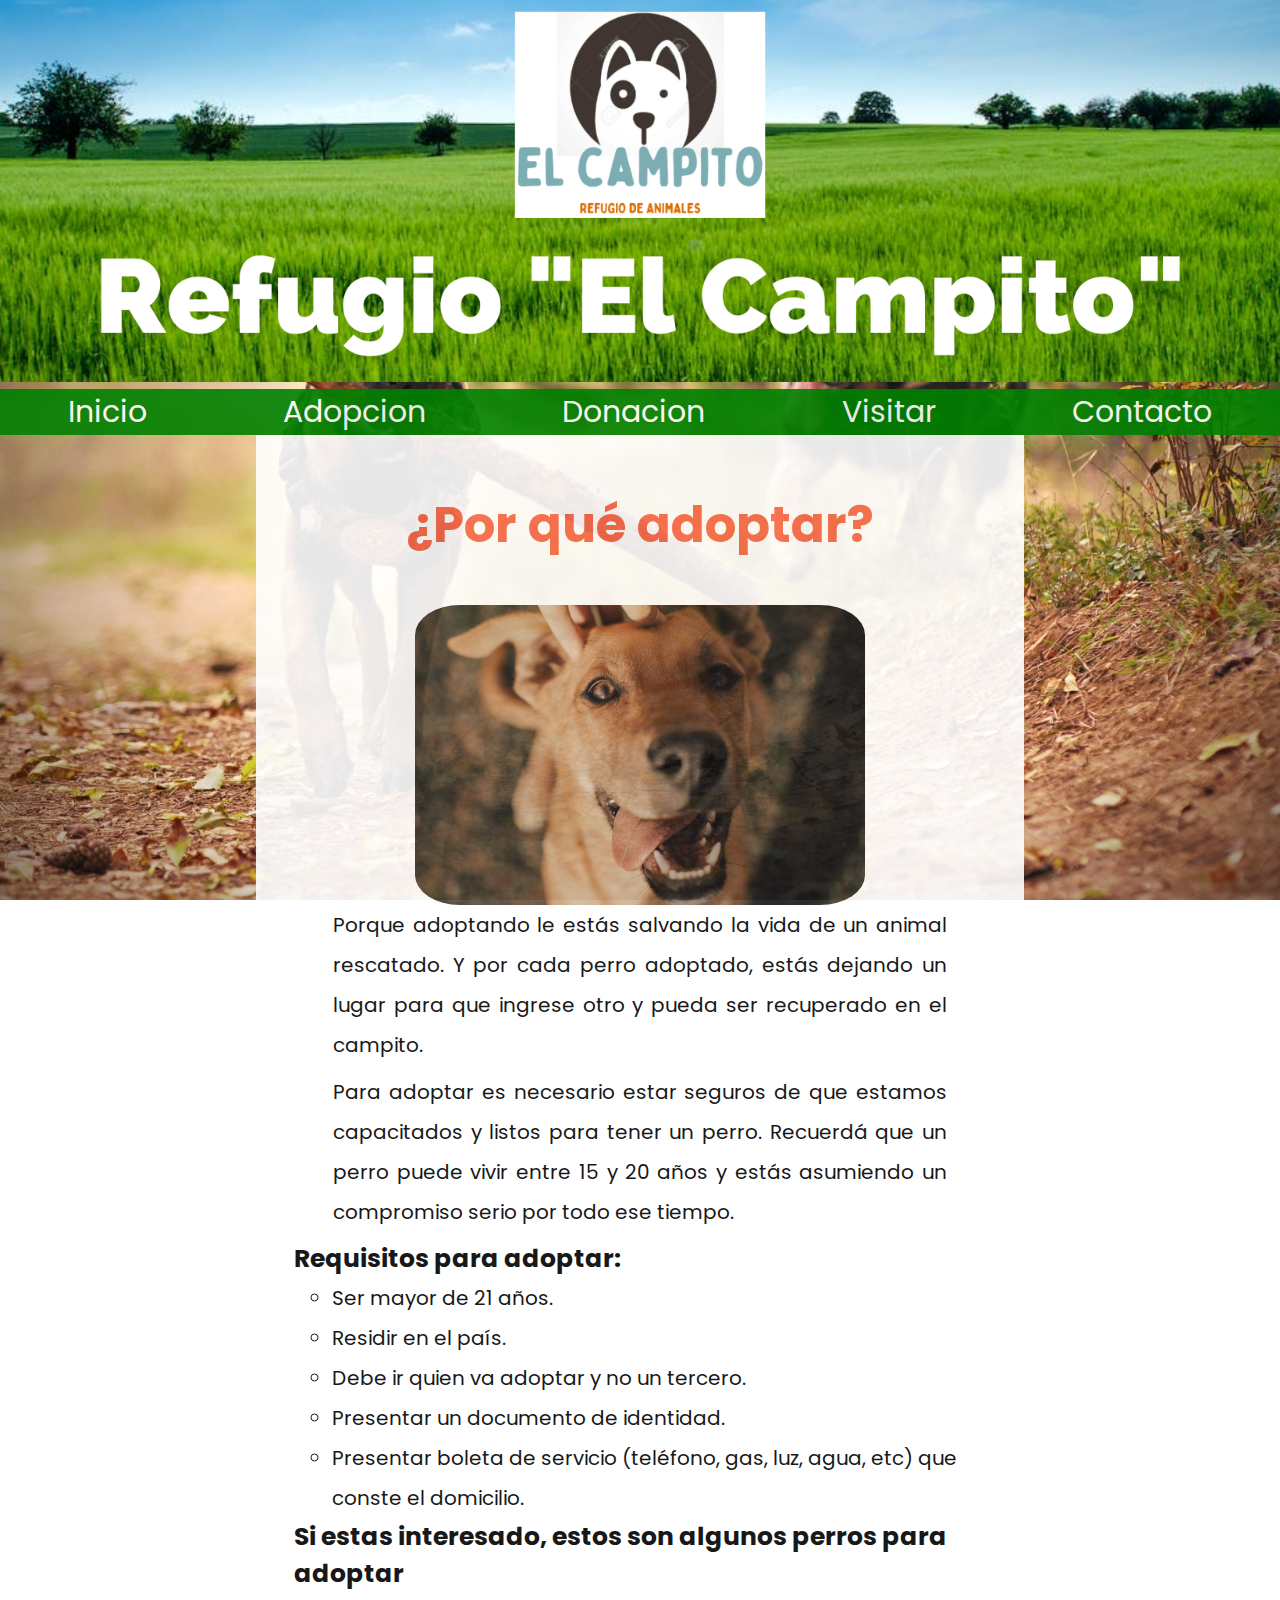
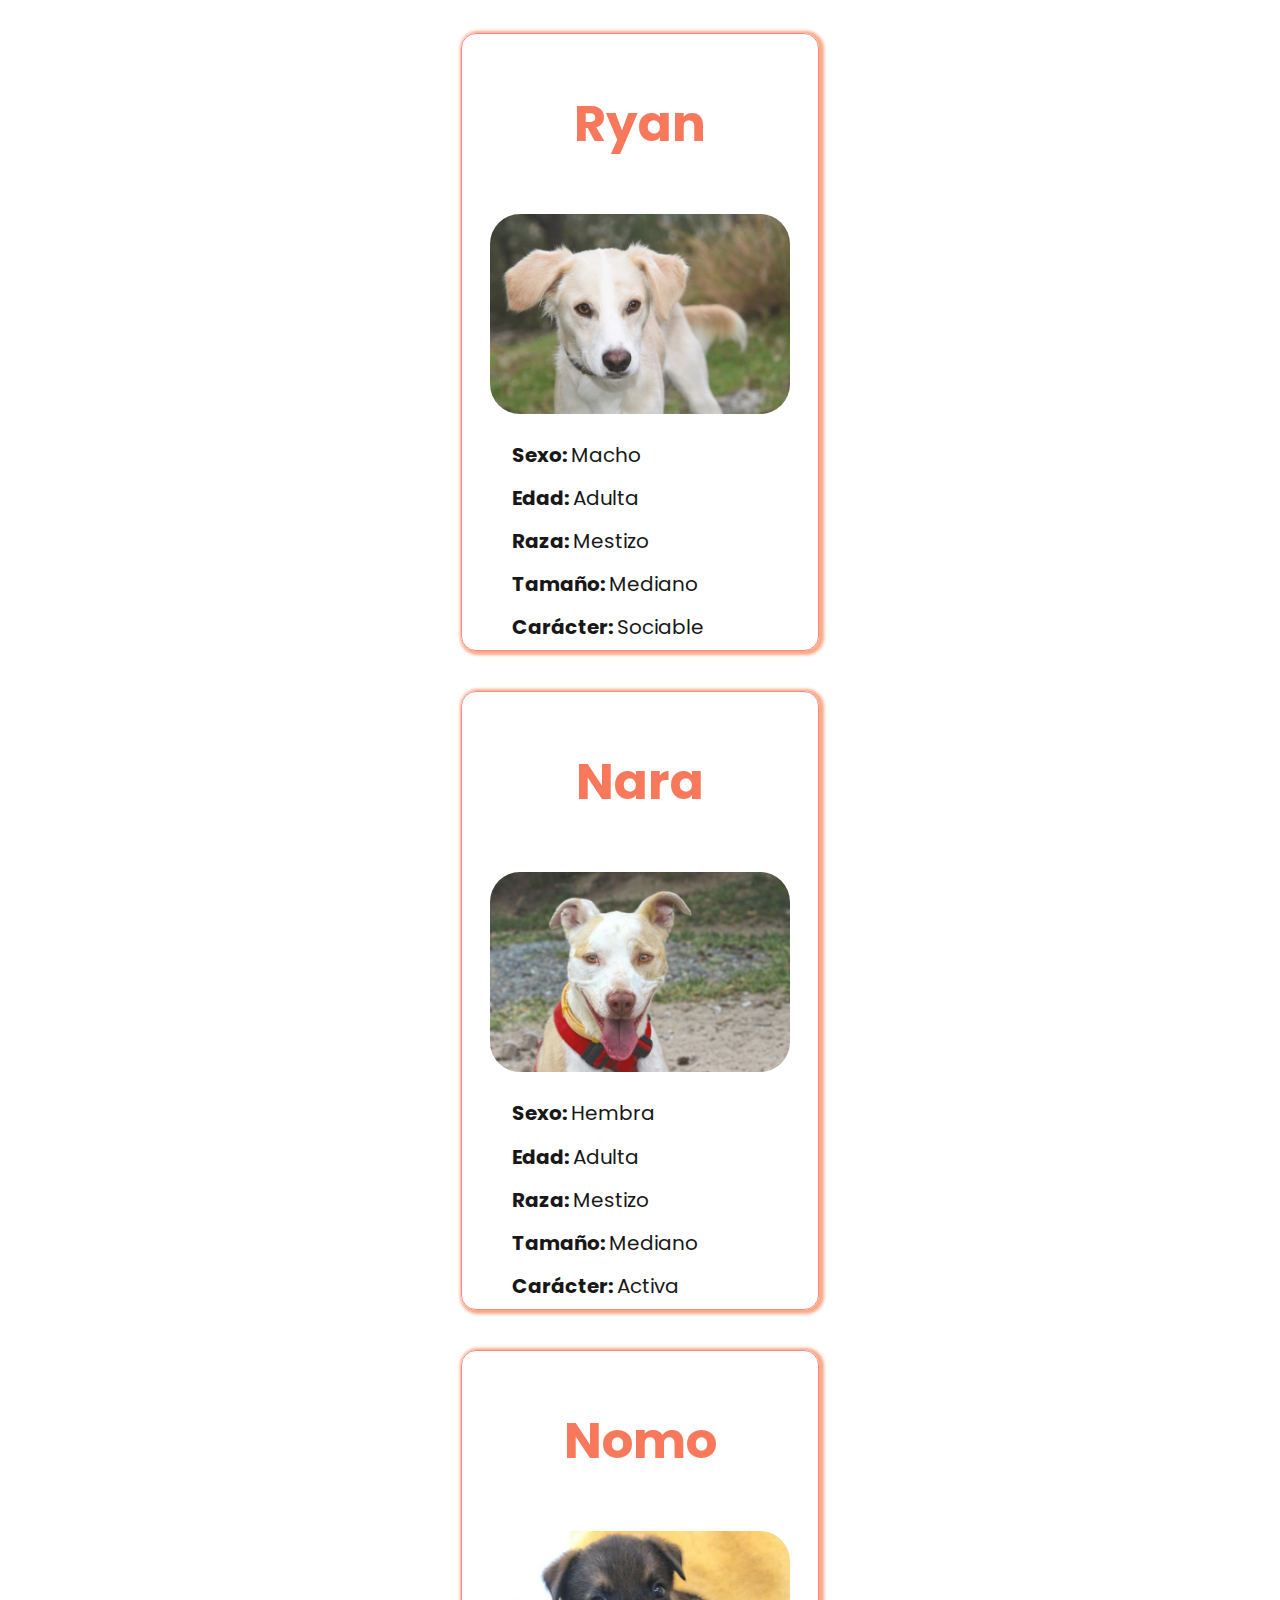
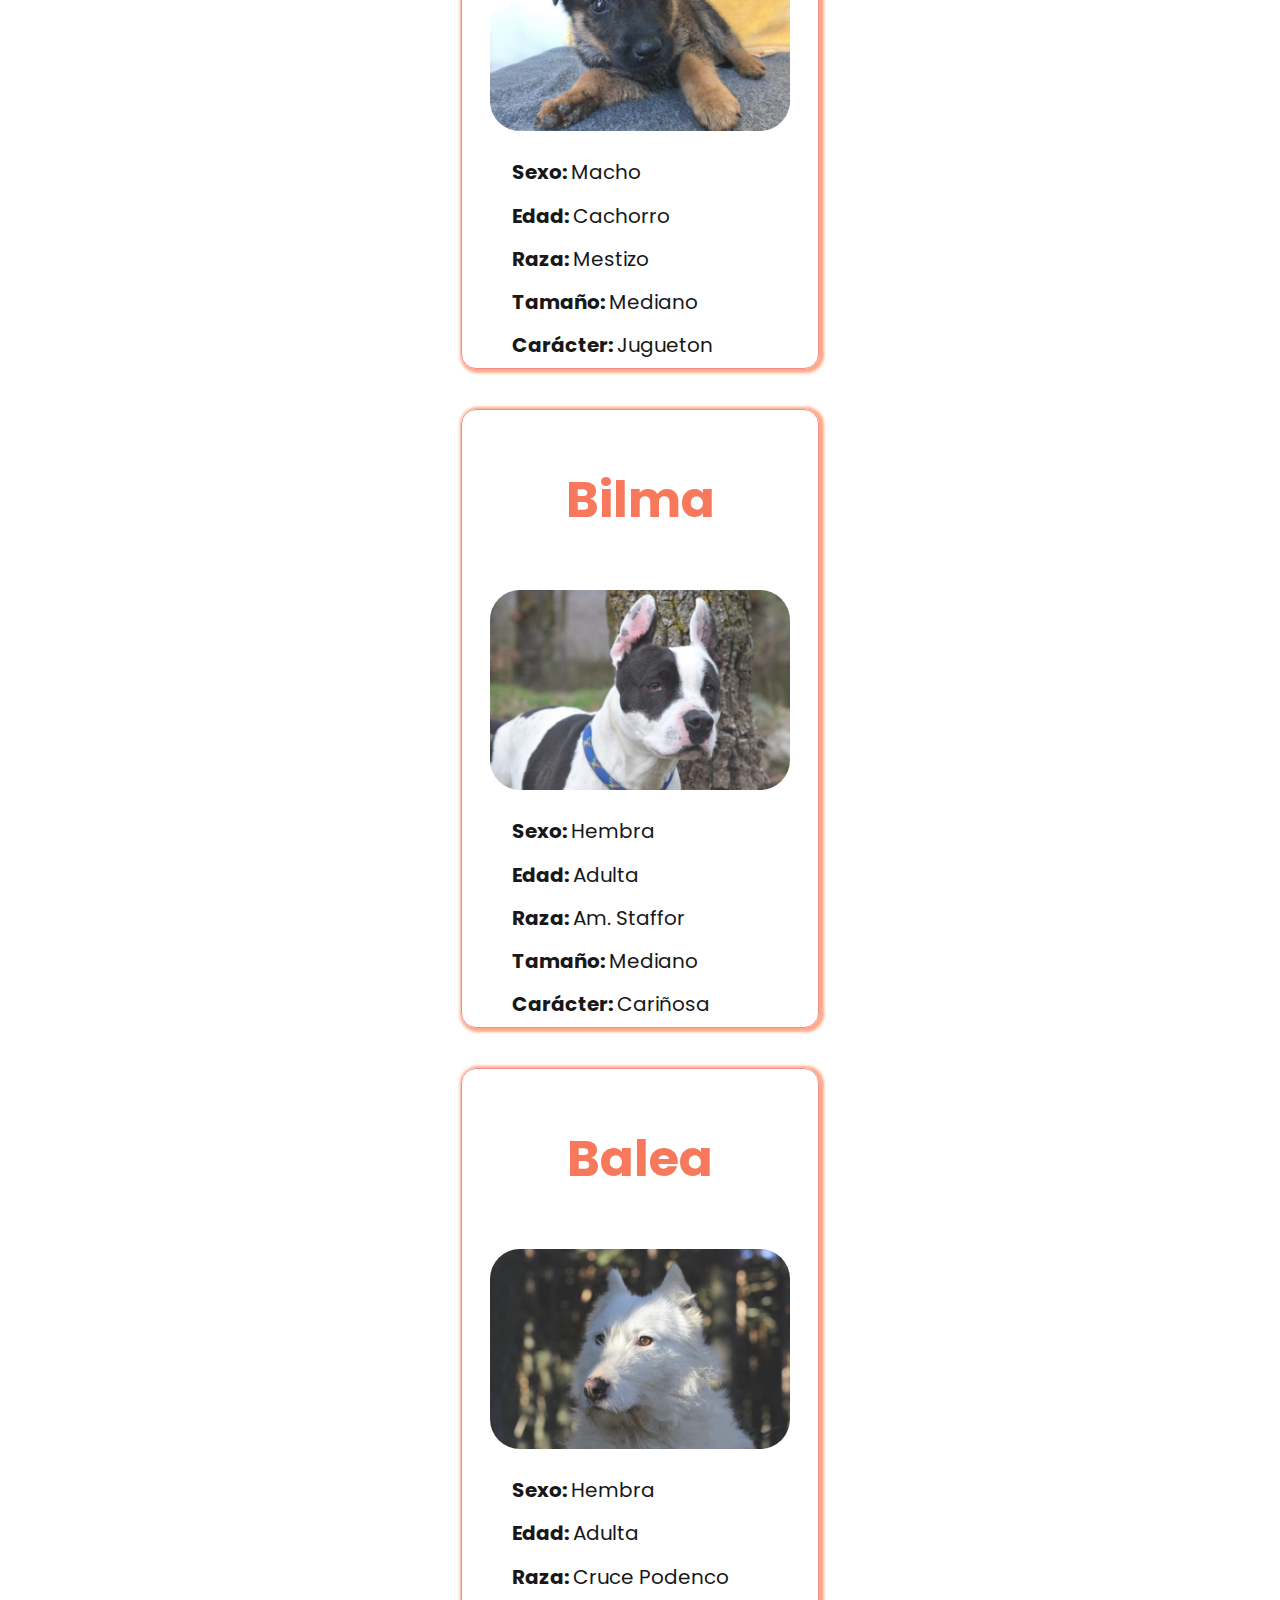
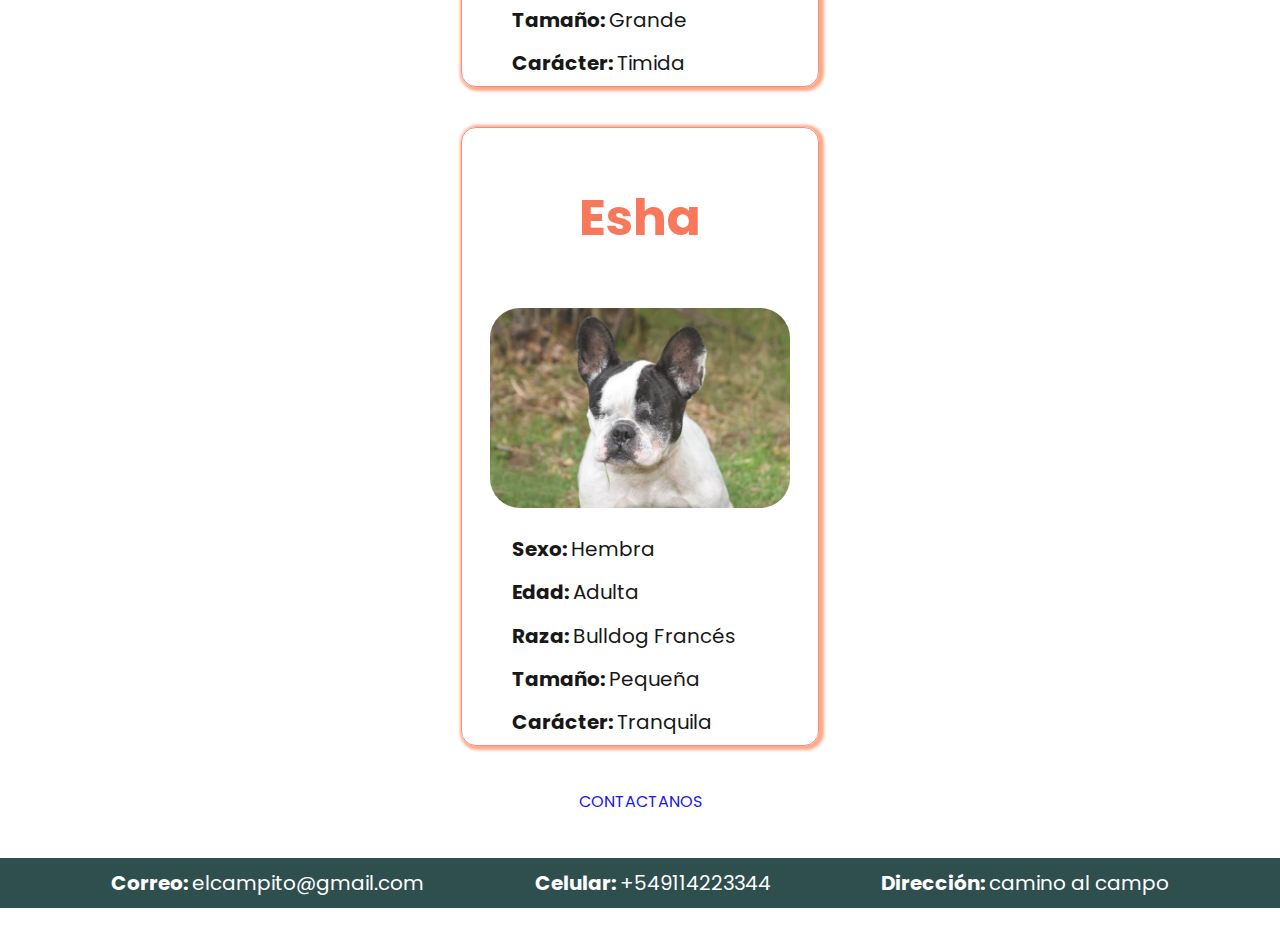
<file: pag/adoption.html>
<!DOCTYPE html>

<html lang="en">
    <head>
        <meta charset="UTF-8">
        <meta http-equiv="X-UA-Compatible" content="IE=edge">
        <meta name="viewport" content="width=device-width, initial-scale=1.0">
        <title>Refugio: El Campito</title>
        <link rel="shortcut icon" href="./img/camp.png">
        <link href="https://cdn.jsdelivr.net/npm/bootstrap@5.2.2/dist/css/bootstrap.min.css" rel="stylesheet" integrity="sha384-Zenh87qX5JnK2Jl0vWa8Ck2rdkQ2Bzep5IDxbcnCeuOxjzrPF/et3URy9Bv1WTRi" crossorigin="anonymous">
        <link rel="stylesheet" href="../css/style.css">
        <link rel="preconnect" href="https://fonts.googleapis.com">
        <link rel="preconnect" href="https://fonts.gstatic.com" crossorigin>
        <link href="https://fonts.googleapis.com/css2?family=Poppins:wght@300;500&display=swap" rel="stylesheet">
    </head>
    <body>
        <div>
            <img src="../img/shelter.png" class="header__logo" alt="img">
        </div>
        <header class="sticky-top">
            <nav class="header__nav py-2 my-2">
                <ul class="my-0">
                    <div class="header__box flex-fill">
                        <li>
                            <a href="../index.html" class="nav__bar text-decoration-none"> Inicio </a>
                        </li>
                    </div>
                    <div class="header__box flex-fill">
                        <li>
                            <a href="adoption.html" class="nav__bar text-decoration-none"> Adopcion </a>
                        </li>
                    </div>
                    <div class="header__box flex-fill">
                        <li>
                            <a href="donation.html" class="nav__bar text-decoration-none"> Donacion </a>
                        </li>
                    </div>
                    <div class="header__box flex-fill">
                        <li>
                            <a href="visit.html" class="nav__bar text-decoration-none"> Visitar </a>
                        </li>
                    </div>
                    <div class="header__box flex-fill">
                        <li>
                            <a href="contact.html" class="nav__bar text-decoration-none"> Contacto </a>
                        </li>
                    </div>
                </ul>
          </nav>        
        </header>
        <main>
            <h1 class="fw-bold pt-4 pb-2">¿Por qué adoptar?</h1>
            <img src="../img/dog2.jpg" class="main__adop mb-3" alt="img">
            <p>Porque adoptando le estás salvando la vida de un animal rescatado. Y por cada perro adoptado, estás dejando un lugar para que ingrese otro y pueda ser recuperado en el campito. </p>
            <p>Para adoptar es necesario estar seguros de que estamos capacitados y listos para tener un perro. Recuerdá que un perro puede vivir entre 15 y 20 años y estás asumiendo un compromiso serio por todo ese tiempo.</p>         
            <section class="main__item">
                <h2 class="py-2 fw-bold">Requisitos para adoptar:</h2>
                <ul class="mb-1">
                    <li>Ser mayor de 21 años.</li>
                    <li>Residir en el país.</li>
                    <li>Debe ir quien va adoptar y no un tercero.</li>
                    <li>Presentar un documento de identidad.</li>
                    <li>Presentar boleta de servicio (teléfono, gas, luz, agua, etc) que conste el domicilio.</li>
                </ul>
                <h2 class="pt-2 fw-bold">Si estas interesado, estos son algunos perros para adoptar</h2>
            </section>
            <section class="main__dog">
                <div class="main__card">
                    <div class="cards">
                        <h1>Ryan</h1>
                        <img src="../img/adop1.jpg"  class="card__dog" alt="img">
                        <p><strong>Sexo: </strong>Macho</p>
                        <p><strong>Edad: </strong>Adulta</p>
                        <p><strong>Raza: </strong>Mestizo</p>
                        <p><strong>Tamaño: </strong>Mediano</p>
                        <p><strong>Carácter: </strong>Sociable</p>
                    </div>
                    <div class="cards">
                        <h1>Nara</h1>
                        <img src="../img/adop2.jpg"  class="card__dog" alt="img">
                        <p><strong>Sexo: </strong>Hembra</p>
                        <p><strong>Edad: </strong>Adulta</p>
                        <p><strong>Raza: </strong>Mestizo</p>
                        <p><strong>Tamaño: </strong>Mediano</p>
                        <p><strong>Carácter: </strong>Activa</p>
                    </div>
                    <div class="cards">
                        <h1>Nomo</h1>
                        <img src="../img/adop3.jpg"  class="card__dog" alt="img">
                        <p><strong>Sexo: </strong>Macho</p>
                        <p><strong>Edad: </strong>Cachorro</p>
                        <p><strong>Raza: </strong>Mestizo</p>
                        <p><strong>Tamaño: </strong>Mediano</p>
                        <p><strong>Carácter: </strong>Jugueton</p>
                    </div>
                    <div class="cards">
                        <h1>Bilma</h1>
                        <img src="../img/adop4.jpg"  class="card__dog" alt="img">
                        <p><strong>Sexo: </strong>Hembra</p>
                        <p><strong>Edad: </strong>Adulta</p>
                        <p><strong>Raza: </strong>Am. Staffor</p>
                        <p><strong>Tamaño: </strong>Mediano</p>
                        <p><strong>Carácter: </strong>Cariñosa</p>
                    </div>
                    <div class="cards">
                        <h1>Balea</h1>
                        <img src="../img/adop5.jpg"  class="card__dog" alt="img">
                        <p><strong>Sexo: </strong>Hembra</p>
                        <p><strong>Edad: </strong>Adulta</p>
                        <p><strong>Raza: </strong>Cruce Podenco</p>
                        <p><strong>Tamaño: </strong>Grande</p>
                        <p><strong>Carácter: </strong>Timida</p>
                    </div>
                    <div class="cards">
                        <h1>Esha</h1>
                        <img src="../img/adop6.jpg"  class="card__dog" alt="img">
                        <p><strong>Sexo: </strong>Hembra</p>
                        <p><strong>Edad: </strong>Adulta</p>
                        <p><strong>Raza: </strong>Bulldog Francés</p>
                        <p><strong>Tamaño: </strong>Pequeña</p>
                        <p><strong>Carácter: </strong>Tranquila</p>
                    </div>
                </div>
            </section>
            <a class="btn btn-danger fs-4 mb-2 rounded-pill button__contact" href="contact.html" role="button">CONTACTANOS</a>  
        </main>
        <footer>  
            <span><strong>Correo: </strong> elcampito@gmail.com</span>
            <span><strong>Celular: </strong> +549114223344</span>
            <span><strong>Dirección: </strong> camino al campo</span>
        </footer>
        <script src="https://cdn.jsdelivr.net/npm/@popperjs/core@2.11.6/dist/umd/popper.min.js" integrity="sha384-oBqDVmMz9ATKxIep9tiCxS/Z9fNfEXiDAYTujMAeBAsjFuCZSmKbSSUnQlmh/jp3" crossorigin="anonymous"></script>
        <script src="https://cdn.jsdelivr.net/npm/bootstrap@5.2.2/dist/js/bootstrap.min.js" integrity="sha384-IDwe1+LCz02ROU9k972gdyvl+AESN10+x7tBKgc9I5HFtuNz0wWnPclzo6p9vxnk" crossorigin="anonymous"></script>       
    </body>
</html>
</file>
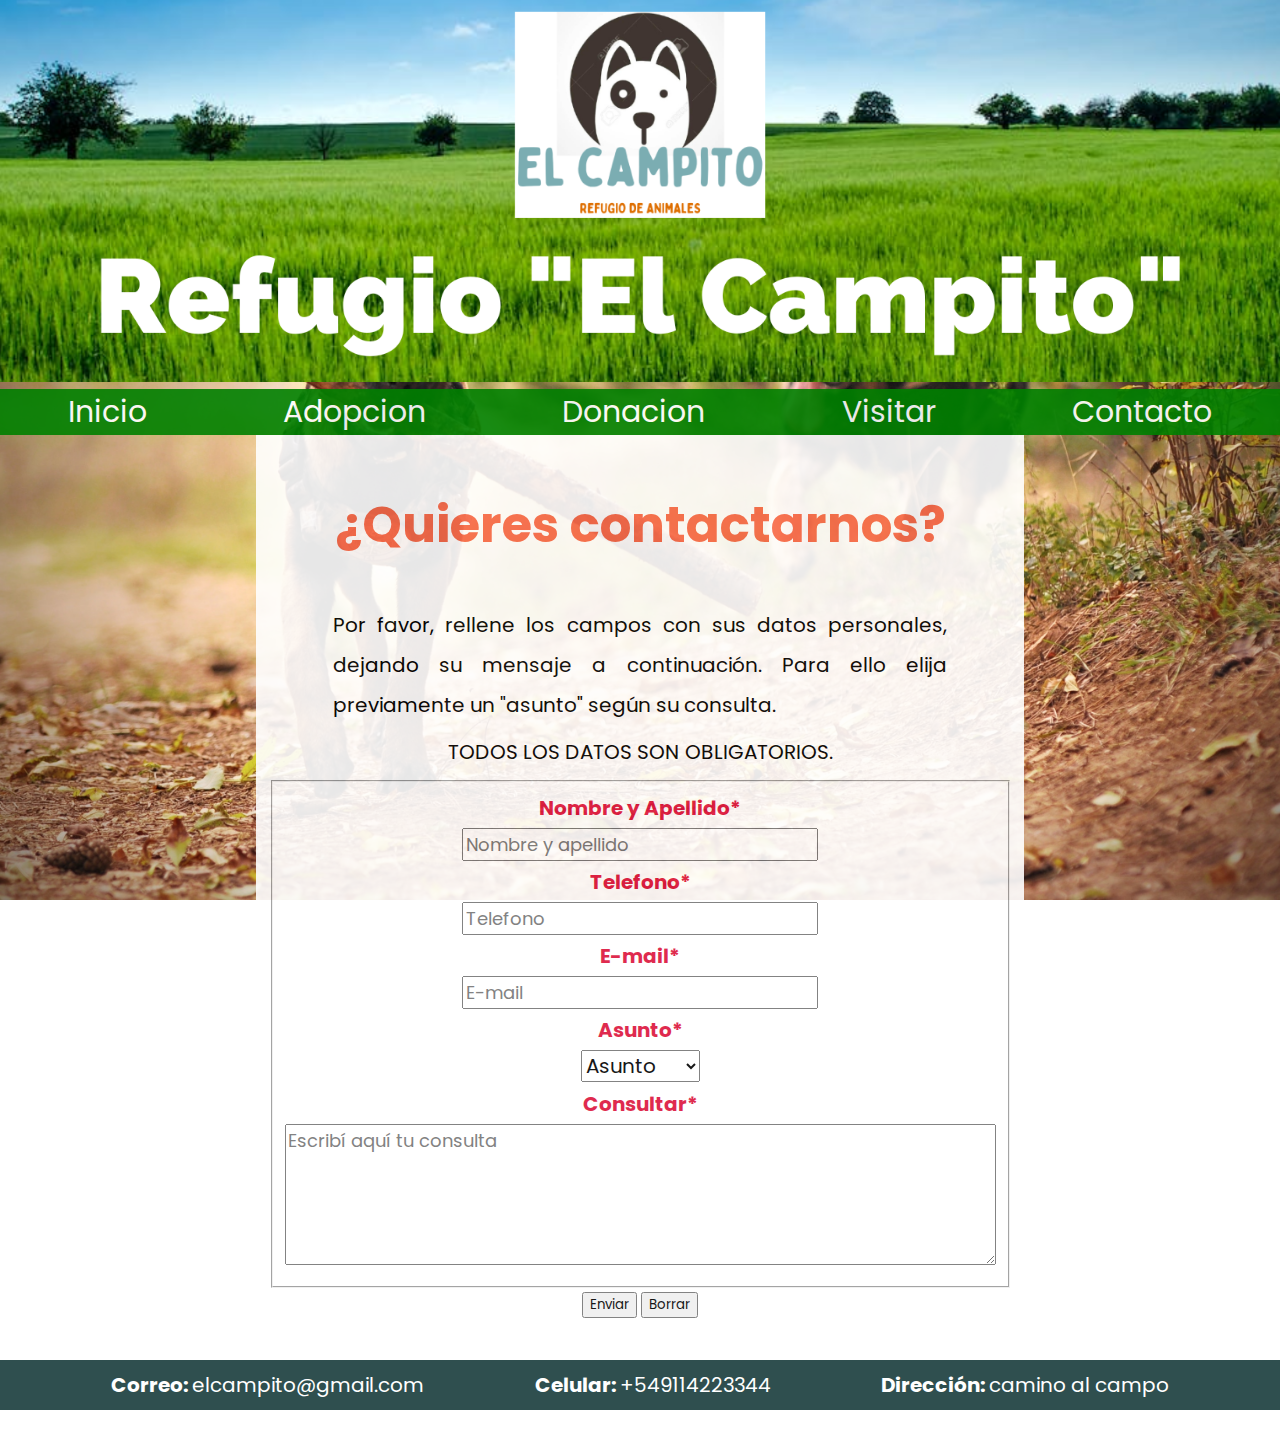
<file: pag/contact.html>
<!DOCTYPE html>

<html lang="en">
    <head>
        <meta charset="UTF-8">
        <meta http-equiv="X-UA-Compatible" content="IE=edge">
        <meta name="viewport" content="width=device-width, initial-scale=1.0">
        <title>Refugio: El Campito</title>
        <link rel="shortcut icon" href="./img/camp.png">
        <link href="https://cdn.jsdelivr.net/npm/bootstrap@5.2.2/dist/css/bootstrap.min.css" rel="stylesheet" integrity="sha384-Zenh87qX5JnK2Jl0vWa8Ck2rdkQ2Bzep5IDxbcnCeuOxjzrPF/et3URy9Bv1WTRi" crossorigin="anonymous">
        <link rel="stylesheet" href="../css/style.css">
        <link rel="preconnect" href="https://fonts.googleapis.com">
        <link rel="preconnect" href="https://fonts.gstatic.com" crossorigin>
        <link href="https://fonts.googleapis.com/css2?family=Poppins:wght@300;500&display=swap" rel="stylesheet">
    </head>   
    <body>
        <div>
            <img src="../img/shelter.png" class="header__logo" alt="img">
        </div>
        <header class="sticky-top">
            <nav class="header__nav py-2 my-2">
                <ul class="my-0">
                    <div class="header__box flex-fill">
                        <li>
                            <a href="../index.html" class="nav__bar text-decoration-none"> Inicio </a>
                        </li>
                    </div>
                    <div class="header__box flex-fill">
                        <li>
                            <a href="adoption.html" class="nav__bar text-decoration-none"> Adopcion </a>
                        </li>
                    </div>
                    <div class="header__box flex-fill">
                        <li>
                            <a href="donation.html" class="nav__bar text-decoration-none"> Donacion </a>
                        </li>
                    </div>
                    <div class="header__box flex-fill">
                        <li>
                            <a href="visit.html" class="nav__bar text-decoration-none"> Visitar </a>
                        </li>
                    </div>
                    <div class="header__box flex-fill">
                        <li>
                            <a href="contact.html" class="nav__bar text-decoration-none"> Contacto </a>
                        </li>
                    </div>
                </ul>
            </nav>  
        </header>
        <main>
            <h1 class="fw-bold pt-4 pb-2">¿Quieres contactarnos?</h1>
                <p>Por favor, rellene los campos con sus datos personales, dejando su mensaje a continuación. Para ello elija previamente un "asunto" según su consulta.</p>
                <p class="fw-bold main__p mb-0 fs-4">TODOS LOS DATOS SON OBLIGATORIOS.</p>
            <form action="" method=""enctype="">
                <fieldset>
                    <h4 class="full-name pt-2 pb-3 fw-bold">Nombre y Apellido*</h4>
                    <input type="text" name="full-name" placeholder="Nombre y apellido">
                    <h4 class="phone py-3 fw-bold">Telefono*</h4>
                    <input type="text" name="phone" placeholder="Telefono">
                    <h4 class="e-mail py-3 fw-bold">E-mail*</h4>
                    <input type="text" name="e-mail" placeholder="E-mail">
                    <h4 class="affair py-3 fw-bold">Asunto*</h4>
                    <select name="affair" id="affair">
                        <option value=" " disabled selected>Asunto</option>
                        <option value="adoption">Adopcion</option>
                        <option value="donation">Donacion</option>
                        <option value="visit">Visita</option>
                        <option value="other">Otro</option>
                    </select>
                    <h4 class="comment py-3 fw-bold">Consultar*</h4>
                    <textarea name="comment" id="letra" cols="45" rows="5" placeholder="Escribí aquí tu consulta"></textarea>
                </fieldset>
                <button type="submit" class="btn btn-danger mx-3 my-2 py-2 fs-6 rounded-4">Enviar</button>
                <button type="reset" class="btn btn-danger mx-3 my-2 py-2 fs-6 rounded-4">Borrar</button>
            </form>     
        </main>
        <footer>  
            <span><strong>Correo: </strong> elcampito@gmail.com</span>
            <span><strong>Celular: </strong> +549114223344</span>
            <span><strong>Dirección: </strong> camino al campo</span>
        </footer>
        <script src="https://cdn.jsdelivr.net/npm/@popperjs/core@2.11.6/dist/umd/popper.min.js" integrity="sha384-oBqDVmMz9ATKxIep9tiCxS/Z9fNfEXiDAYTujMAeBAsjFuCZSmKbSSUnQlmh/jp3" crossorigin="anonymous"></script>
        <script src="https://cdn.jsdelivr.net/npm/bootstrap@5.2.2/dist/js/bootstrap.min.js" integrity="sha384-IDwe1+LCz02ROU9k972gdyvl+AESN10+x7tBKgc9I5HFtuNz0wWnPclzo6p9vxnk" crossorigin="anonymous"></script>
    </body>
</html>
</file>
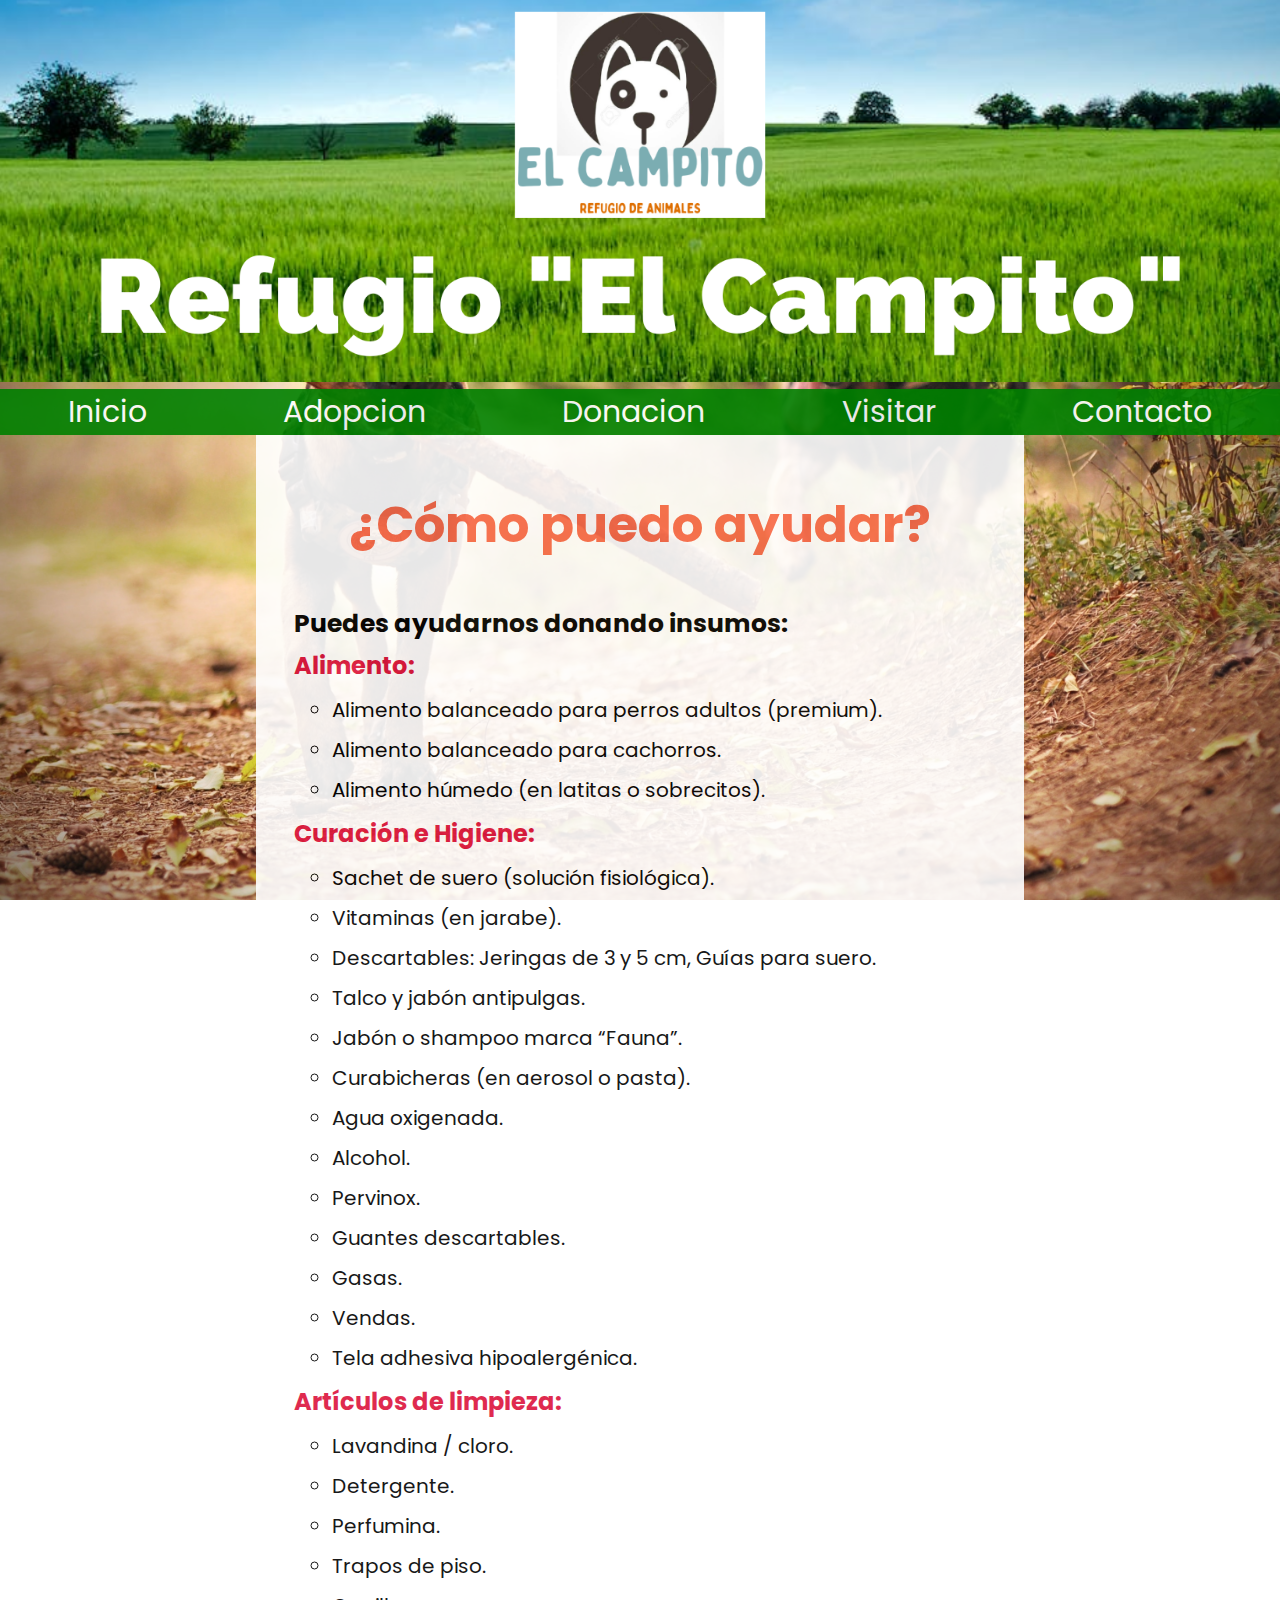
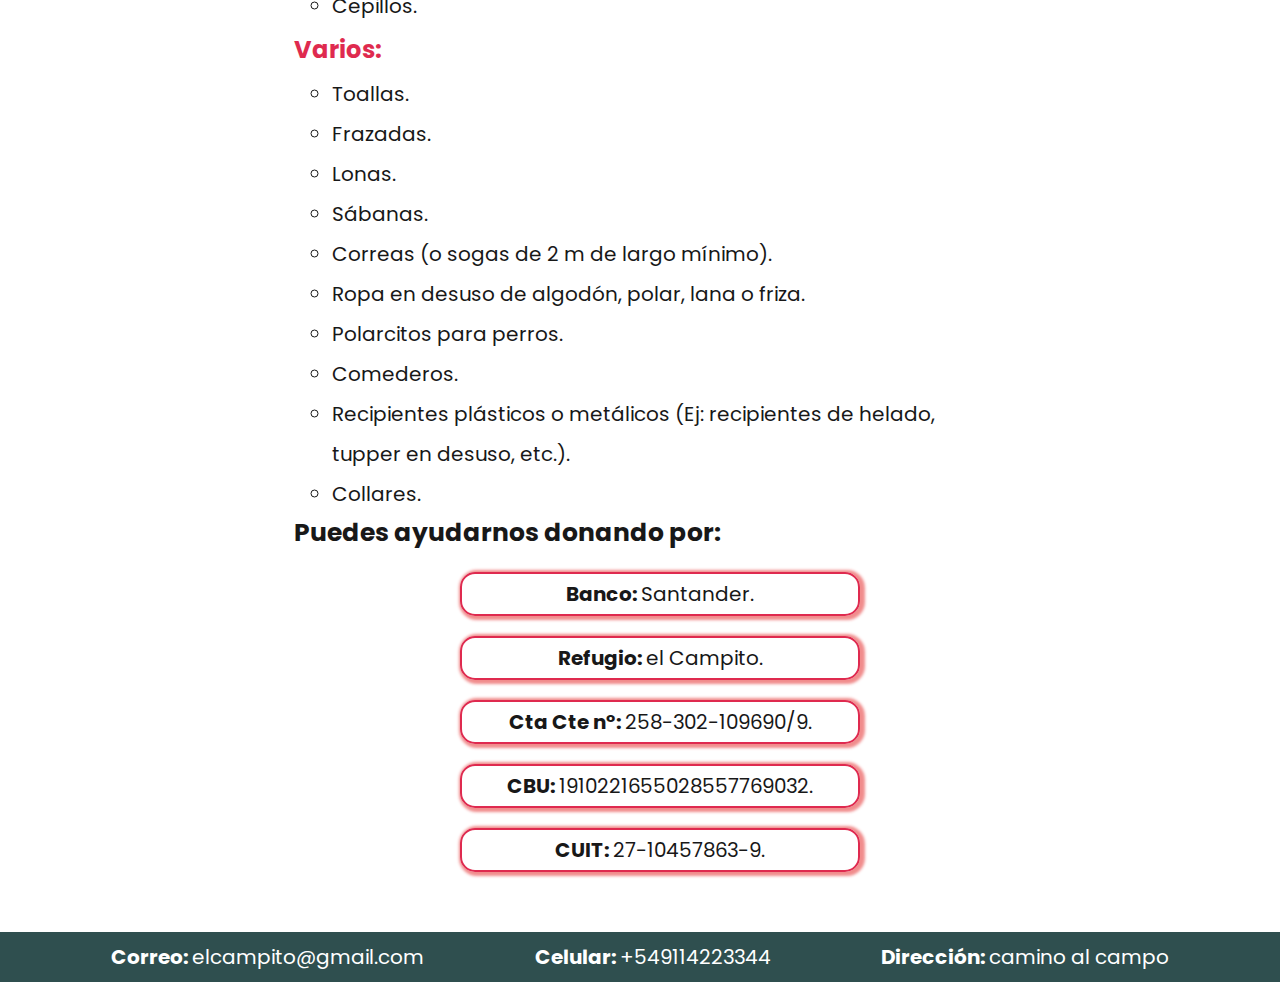
<file: pag/donation.html>
<!DOCTYPE html>

<html lang="en">
    <head>
        <meta charset="UTF-8">
        <meta http-equiv="X-UA-Compatible" content="IE=edge">
        <meta name="viewport" content="width=device-width, initial-scale=1.0">
        <title>Refugio: El Campito</title>
        <link rel="shortcut icon" href="./img/camp.png">
        <link href="https://cdn.jsdelivr.net/npm/bootstrap@5.2.2/dist/css/bootstrap.min.css" rel="stylesheet" integrity="sha384-Zenh87qX5JnK2Jl0vWa8Ck2rdkQ2Bzep5IDxbcnCeuOxjzrPF/et3URy9Bv1WTRi" crossorigin="anonymous">
        <link rel="stylesheet" href="../css/style.css">
        <link rel="preconnect" href="https://fonts.googleapis.com">
        <link rel="preconnect" href="https://fonts.gstatic.com" crossorigin>
        <link href="https://fonts.googleapis.com/css2?family=Poppins:wght@300;500&display=swap" rel="stylesheet">
    </head>
    <body>
        <div>
            <img src="../img/shelter.png" class="header__logo" alt="img">
        </div>
        <header class="sticky-top">
            <nav class="header__nav py-2 my-2">
                <ul class="my-0">
                    <div class="header__box flex-fill">
                        <li>
                            <a href="../index.html" class="nav__bar text-decoration-none"> Inicio </a>
                        </li>
                    </div>
                    <div class="header__box flex-fill">
                        <li>
                            <a href="adoption.html" class="nav__bar text-decoration-none"> Adopcion </a>
                        </li>
                    </div>
                    <div class="header__box flex-fill">
                        <li>
                            <a href="donation.html" class="nav__bar text-decoration-none"> Donacion </a>
                        </li>
                    </div>
                    <div class="header__box flex-fill">
                        <li>
                            <a href="visit.html" class="nav__bar text-decoration-none"> Visitar </a>
                        </li>
                    </div>
                    <div class="header__box flex-fill">
                        <li>
                            <a href="contact.html" class="nav__bar text-decoration-none"> Contacto </a>
                        </li>
                    </div>
                </ul>
            </nav>  
        </header> 
        <main>
            <h1 class="fw-bold pt-4">¿Cómo puedo ayudar?</h1>        
            <section class="main__donations">
                <h2 class="fw-bold py-2">Puedes ayudarnos donando insumos:</h2>
                    <h3 class="fw-bold">Alimento:</h3>
                    <ul>
                        <li>Alimento balanceado para perros adultos (premium).</li>
                        <li>Alimento balanceado para cachorros.</li>
                        <li>Alimento húmedo (en latitas o sobrecitos).</li>
                    </ul>
                    <h3 class="fw-bold">Curación e Higiene:</h3>
                    <ul>
                        <li>Sachet de suero (solución fisiológica).</li>
                        <li>Vitaminas (en jarabe).</li>
                        <li>Descartables: Jeringas de 3 y 5 cm, Guías para suero.</li>
                        <li>Talco y jabón antipulgas.</li>
                        <li>Jabón o shampoo marca “Fauna”.</li>
                        <li>Curabicheras (en aerosol o pasta).</li>
                        <li>Agua oxigenada.</li>
                        <li>Alcohol.</li>
                        <li>Pervinox.</li>
                        <li>Guantes descartables.</li>
                        <li>Gasas.</li>
                        <li>Vendas.</li>
                        <li>Tela adhesiva hipoalergénica.</li>
                    </ul>
                    <h3 class="fw-bold">Artículos de limpieza:</h3>
                        <ul>
                            <li>Lavandina / cloro.</li>
                            <li>Detergente.</li>
                            <li>Perfumina.</li>
                            <li>Trapos de piso.</li>
                            <li>Cepillos.</li>
                        </ul>
                    <h3 class="fw-bold">Varios:</h3>
                        <ul>
                            <li>Toallas.</li>
                            <li>Frazadas.</li>
                            <li>Lonas.</li>
                            <li>Sábanas.</li>
                            <li>Correas (o sogas de 2 m de largo mínimo).</li>
                            <li>Ropa en desuso de algodón, polar, lana o friza.</li>
                            <li>Polarcitos para perros.</li>
                            <li>Comederos.</li>
                            <li>Recipientes plásticos o metálicos (Ej: recipientes de helado, tupper en desuso, etc.).</li>
                            <li>Collares.</li> 
                        </ul>
                <h2 class="fw-bold pt-2">Puedes ayudarnos donando por:</h2> 
                <div class="main__bank">
                    <ul>
                        <li><strong>Banco: </strong> Santander.</li>
                        <li><strong>Refugio: </strong> el Campito.</li>
                        <li><strong>Cta Cte n°: </strong> 258-302-109690/9.</li>
                        <li><strong>CBU: </strong> 1910221655028557769032.</li>
                        <li><strong>CUIT: </strong> 27-10457863-9.</li>
                    </ul>       
            </section>
        </main>
        <footer>  
            <span><strong>Correo: </strong> elcampito@gmail.com</span>
            <span><strong>Celular: </strong> +549114223344</span>
            <span><strong>Dirección: </strong> camino al campo</span>
        </footer>
        <script src="https://cdn.jsdelivr.net/npm/@popperjs/core@2.11.6/dist/umd/popper.min.js" integrity="sha384-oBqDVmMz9ATKxIep9tiCxS/Z9fNfEXiDAYTujMAeBAsjFuCZSmKbSSUnQlmh/jp3" crossorigin="anonymous"></script>
        <script src="https://cdn.jsdelivr.net/npm/bootstrap@5.2.2/dist/js/bootstrap.min.js" integrity="sha384-IDwe1+LCz02ROU9k972gdyvl+AESN10+x7tBKgc9I5HFtuNz0wWnPclzo6p9vxnk" crossorigin="anonymous"></script>
    </body>
</html>
</file>
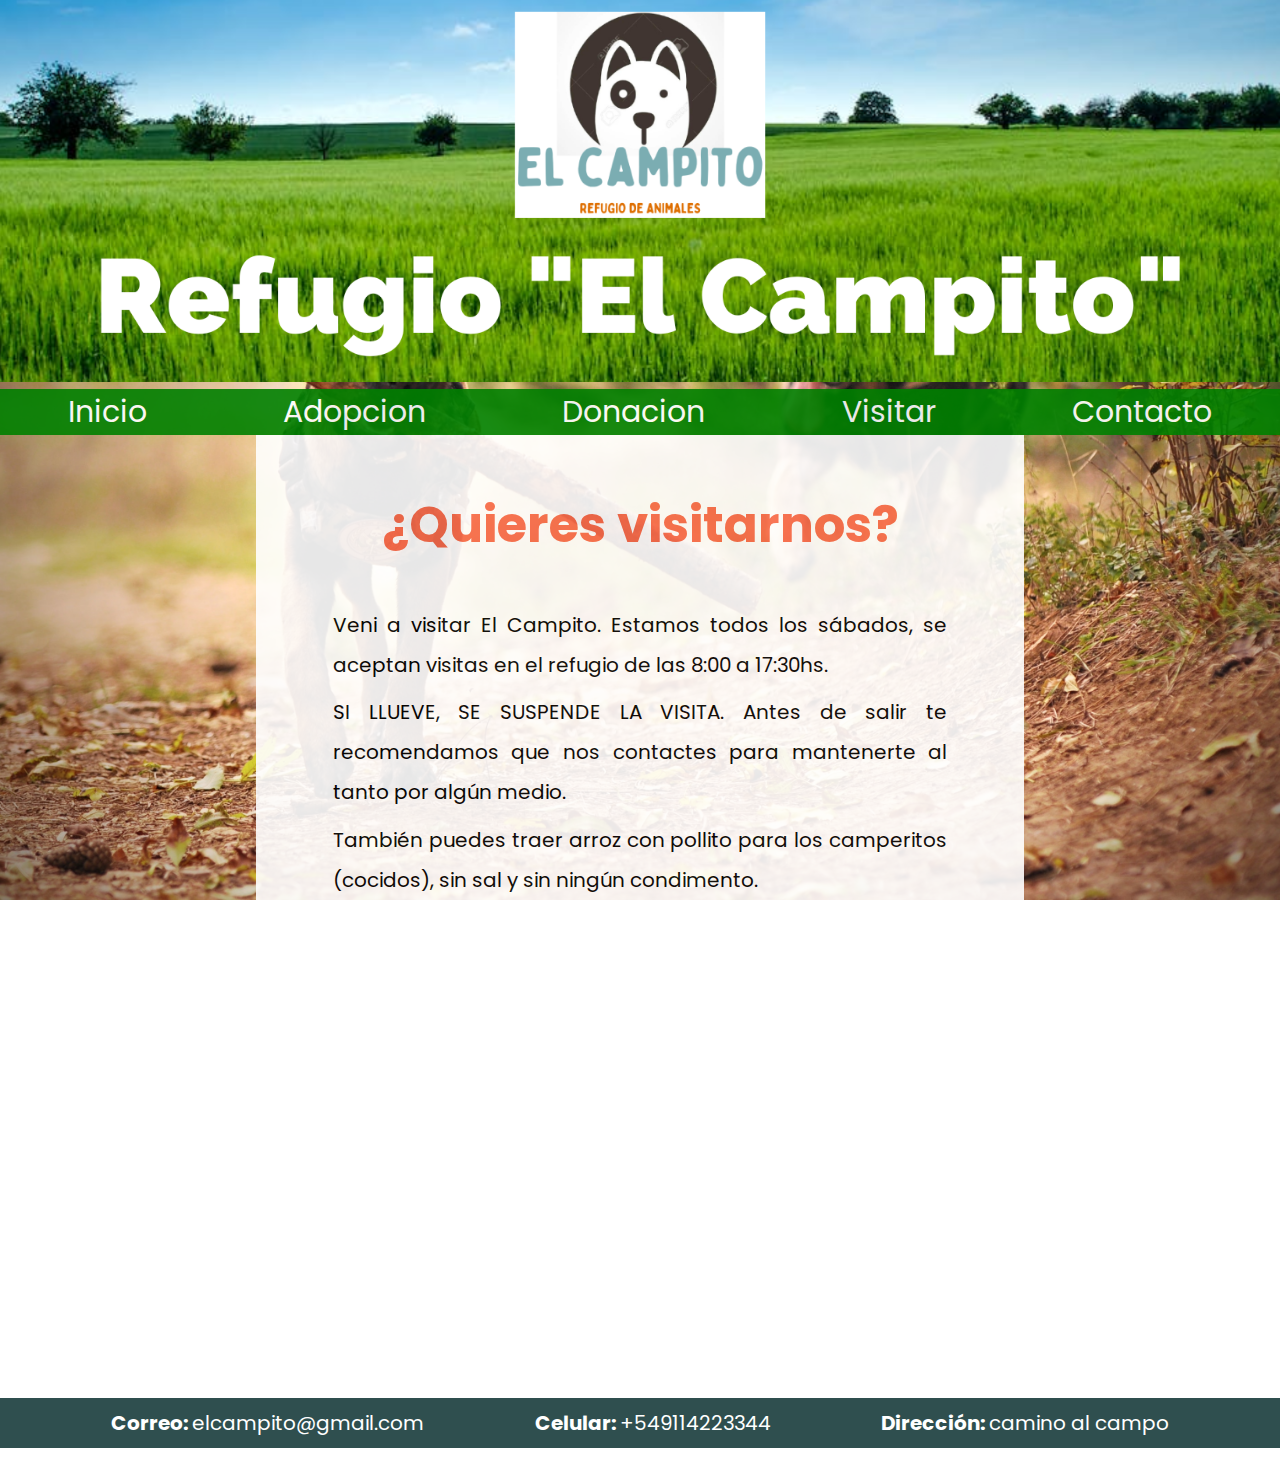
<file: pag/visit.html>
<!DOCTYPE html>

<html lang="en">
    <head>
        <meta charset="UTF-8">
        <meta http-equiv="X-UA-Compatible" content="IE=edge">
        <meta name="viewport" content="width=device-width, initial-scale=1.0">
        <title>Refugio: El Campito</title>
        <link rel="shortcut icon" href="./img/camp.png">
        <link href="https://cdn.jsdelivr.net/npm/bootstrap@5.2.2/dist/css/bootstrap.min.css" rel="stylesheet" integrity="sha384-Zenh87qX5JnK2Jl0vWa8Ck2rdkQ2Bzep5IDxbcnCeuOxjzrPF/et3URy9Bv1WTRi" crossorigin="anonymous">
        <link rel="stylesheet" href="../css/style.css">
        <link rel="preconnect" href="https://fonts.googleapis.com">
        <link rel="preconnect" href="https://fonts.gstatic.com" crossorigin>
        <link href="https://fonts.googleapis.com/css2?family=Poppins:wght@300;500&display=swap" rel="stylesheet">
    </head>
    <body>
        <div>
            <img src="../img/shelter.png" class="header__logo" alt="img">
        </div>
        <header class="sticky-top">
            <nav class="header__nav py-2 my-2">
                <ul class="my-0">
                    <div class="header__box flex-fill">
                        <li>
                            <a href="../index.html" class="nav__bar text-decoration-none"> Inicio </a>
                        </li>
                    </div>
                    <div class="header__box flex-fill">
                        <li>
                            <a href="adoption.html" class="nav__bar text-decoration-none"> Adopcion </a>
                        </li>
                    </div>
                    <div class="header__box flex-fill">
                        <li>
                            <a href="donation.html" class="nav__bar text-decoration-none"> Donacion </a>
                        </li>
                    </div>
                    <div class="header__box flex-fill">
                        <li>
                            <a href="visit.html" class="nav__bar text-decoration-none"> Visitar </a>
                        </li>
                    </div>
                    <div class="header__box flex-fill">
                        <li>
                            <a href="contact.html" class="nav__bar text-decoration-none"> Contacto </a>
                        </li>
                    </div>
                </ul>
            </nav> 
        </header> 
        <main>
            <h1 class="fw-bold pt-4 pb-2">¿Quieres visitarnos?</h1>
            <p>Veni a visitar El Campito. Estamos todos los sábados, se aceptan visitas en el refugio de las 8:00 a 17:30hs.</p>
            <p>SI LLUEVE, SE SUSPENDE LA VISITA. Antes de salir te recomendamos que nos contactes para mantenerte al tanto por algún medio.</p>
            <p>También puedes traer arroz con pollito para los camperitos (cocidos), sin sal y sin ningún condimento.</p>
            <iframe src="https://www.google.com/maps/embed?pb=!1m14!1m8!1m3!1d13090.435098212072!2d-58.4327792!3d-34.8911692!3m2!1i1024!2i768!4f13.1!3m3!1m2!1s0x0%3A0xc8636b72951eb39b!2sEl%20campito%20Refugio!5e0!3m2!1ses-419!2sar!4v1668168410510!5m2!1ses-419!2sar" class="main__map mt-2 mb-3" style="border:0;" allowfullscreen="" loading="lazy" referrerpolicy="no-referrer-when-downgrade"></iframe>
        </main>
        <footer>  
            <span><strong>Correo: </strong> elcampito@gmail.com</span>
            <span><strong>Celular: </strong> +549114223344</span>
            <span><strong>Dirección: </strong> camino al campo</span>
        </footer>
        <script src="https://cdn.jsdelivr.net/npm/@popperjs/core@2.11.6/dist/umd/popper.min.js" integrity="sha384-oBqDVmMz9ATKxIep9tiCxS/Z9fNfEXiDAYTujMAeBAsjFuCZSmKbSSUnQlmh/jp3" crossorigin="anonymous"></script>
        <script src="https://cdn.jsdelivr.net/npm/bootstrap@5.2.2/dist/js/bootstrap.min.js" integrity="sha384-IDwe1+LCz02ROU9k972gdyvl+AESN10+x7tBKgc9I5HFtuNz0wWnPclzo6p9vxnk" crossorigin="anonymous"></script>
    </body>
</html>
</file>
<file: css/style.css>
/*#####################################################################################*/
/*                                        DESKTOP                                      */
/*#####################################################################################*/

/*BODY HTML*/
/* Fondo de la pagina*/
body{
    background-image: url("../img/backPhoto.jpg");
    background-size: cover; 
    background-repeat: no-repeat; 
    background-position:center; 
    background-attachment: fixed;
    top: 0; /*SACA EL MARGEN DE ARRIBA*/
    left:0; /*SACA EL MARGEN DE IZQUIERDA*/
}
/* Letra de TODA la pagina  */
*{
    font-family: 'Poppins', sans-serif;
    text-decoration: none;
    margin: 0px; /* QUITA EL INTERLINEADO QUE HAY ENTRE LA LISTA Y LOS TITULOS*/
}
/*#####################################################################################*/
/*HEADER*/
    /* Logo */
    .header__logo{
        margin-top: 0px;
        width: 100%;
    }
    /*Estilo a los items de la barra en general*/
    nav ul {
        display: flex;
        flex-direction: row;
        justify-content: space-around;
        font-size: 30px;
        list-style-type: none;
    }
    /*Color de la barra y posición*/
    .header__nav{
        opacity: 0.90;
        background-color:green;
    }
    .nav__bar{
        color:white;
        list-style-type:none; /*sacar viñeta o punto*/
    }
    
    /*centrar cada seccion de la barra de navegacion*/
    .header__box{
        text-align: center;
    }
    .header__nav ul{
        padding-left: 0px;
    }
    .header__nav ul li{
        transition:all 0.4s ease;
    }
    /*movimiento y color de la barra y sus items*/
    .header__nav ul li:hover{
        transform: translateY(-3px);
        transition:all 0.4s ease;
    }
    .nav__bar:hover{
        color: white;
        font-weight: bold;
    }
    .header__box:hover{
        background-color: rgb(8, 33, 8);
        padding: 2px;;
    }
    
/*#####################################################################################*/
/*MAIN*/
    /* Color, opacidad e interlineado a el contenido del cuerpo de la pagina */
    main{
        line-height: 2; /*INTERLINEADO*/
        background-color:white;
        opacity: 0.90;   /* OPACIDAD DEL FONDO DONDE ESTA EL CUERPO DEL TEXTO CON LA IMAGEN DEL FONDO*/
    }
    /* Margen y tipo de texto de los formularios */
    form{
        margin: 0 10%;
        text-align: center;
    }
    /* Disposicion, tamaño, color de las letras en titulos y parrafos*/
    h1{
        background-position:center;
        font-size: 50px;
        color:rgba(248, 97, 63, 0.945);
        margin: 20px 0px;
        padding: 20px 0px 10px 0px;
    }
    h2{
        margin: 0 5%;
        line-height: 1.5;
        font-size: 25px;
        text-align: left;
        background-position:left;
    }
    h3{
        margin: 0 5%;
        line-height: 2;
        font-size: 24px;
        color:crimson;
    }
    h4{
        margin: 0 5%;
        font-size: 20px;
        color:crimson;
    }
    p{
        margin: 0 10% 1% 10%;
        line-height: 2;
        text-align: justify;
        font-size: 20px;
    }
    /*tamaño de letra en comentario seccion contacto*/
    #letra{
        font-size: 18px;
    }
    /*Tamaño de letra en la barra de asunto en seccion de contacto*/
    #affair{
        font-size: 20px;
    }
    /* Tamaño de la letra de los botones*/
    input{
        font-size:  18px;
    }
    /* Items de adopcion y donacion */
    .main__item li {
        list-style-type: circle;
        margin-left: 5%;
        margin-right: 5%;
        font-size: 20px;
    }
    .main__donations li {
        list-style-type: circle;
        margin-left: 5%;
        margin-right: 5%;
        font-size: 20px;
    }
    /*información del banco en donacion*/
    .main__bank{
        margin:0% 20%;
    }
    .main__bank li{
        border: 2px solid crimson;
        box-shadow: 2px 1px 3px 3px lightcoral;
        border-radius: 15px;
        justify-content: center;
        text-align: center;
        margin: 20px 10px;
        padding: 0px 10px;
        list-style-type:none;
        color:black;
    }
    /* Imagen de la pagina principal */
    .main__img{
        height: 500px;
        width: 50%;
        object-fit: cover;
        border-radius: 30px;
    }
    .main__index{
        width: 40%;
    }
    /*Tamaño y efecto de foto - seccion adopcion*/
    .main__adop{
        height: 300px;
        object-fit: cover;
        border-radius: 10%;
    }
    /*  centrar la informacion */
    main{
        display: flex;
        flex-direction: column;
        align-items: center;
        margin-left: 20%;
        margin-right: 20%; 
        padding-bottom:20px;
    }
    /* solapa de adopcion en las fotos */
    .main__card{
        display: flex;
        flex-wrap: wrap;
        flex-direction: row;
        justify-content: space-evenly; 
        padding:20px;
    }
    .card__dog{
        height: 200px;
        object-fit: cover;
        border-radius: 30px;
        justify-content: space-evenly;
        margin: 10px;
    }
    /*recuadro de la imagen en seccion adopcion*/
    .cards{
        border: 1px solid lightcoral;
        box-shadow: 2px 1px 3px 3px lightsalmon;
        border-radius: 15px;
        justify-content: center;
        text-align: center;
        margin: 20px 40px;
        padding: 0px 18px;
    }
    /*tamaño del mapa*/
    .main__map{
        width:600px;
        height:450px;
    }
    /*boton en seccion adopción*/
    .button__contact{
        transition:all 0.4s ease;     
    }
    .button__contact:hover{
        background-color: lightcoral;
        transform: scale(1.2,1.2);
        transition:all 0.4s ease;  
    }
    
/*#####################################################################################*/
/*FOOTER*/
    /* Pie de pagina */
    footer{
        display: flex;
        justify-content: space-evenly;
        font-size: 20px;
        background-color: darkslategray;
        color: white;
        margin: 20px 0px;
    }
    footer span{
        margin-bottom: 20px;
        margin-top: 10px ;
        height: 20px;
    }


/*#####################################################################################*/
/*                                        CELULAR                                      */
/*#####################################################################################*/
  
    @media screen and (max-width:768px) {
        /*margen de la foto*/
        body{
            background-position:-200px; 
        }
    /*#########################################################################*/
    /*HEADER*/
        /*Margen entre el logo y la barra de navegación*/
        .header__nav{
            margin-top: 10px;
            margin-bottom: 15px;
        }
        /*Tamaño de la barra de navegacion*/
        nav ul{
            font-size: 15px;
            margin: 0px 8px;
            padding:0px;
        }
    /*#########################################################################*/
    /*MAIN*/
        /*  centrar la informacion */
        main{
            margin: 0% 5%;
            padding-bottom:5px;
        }
        /*Tamaño de la imagen index*/
        .main__img{
            height: 310px;
            border-radius: 40px;
            object-fit: cover;
        }
        .main__index{
            width: 70%;
        }
        /*Tamaño y efecto de foto - seccion adopcion*/
        .main__adop{
            height: 170px;
            object-fit: cover;
            border-radius: 10%;
        }
        /* solapa de adopcion en las fotos */
        .card__dog{
            height: 130px;
            border-radius: 30px;
            margin: 5px;
        }
        .main__card{
            padding-bottom: 10px;
            padding-top: 10px;
        }
        /*recuadro de la imagen en seccion adopcion*/
        .cards{
            margin: 10px 60px;
        }
        /*información del banco en donacion*/
        .main__bank{
            margin: 0% 10%;
            padding-left: 2%;
        }
        .main__bank li{
            padding: 3px 3px 3px 0px;
            margin: 5% 0%; 
        }
        .main__bank ul{
            padding:0%;
            margin:0%;
        }
        /* tamaño, color de las letras en titulos y parrafos*/
        h1{
            font-size: 22px;
            margin-top: 10px;
            margin-bottom: 10px;
            padding-top: 10px;
            padding-bottom: 0;
        }
        h2{
            margin: 0px 25px;
            font-size: 16px;
        }
        h3{
            margin: 0px 25px;;
            font-size: 14px;
        }
        h4{
            font-size: 14px;
        }
        p{
            font-size: 14px;
        }
        .main__p{
            text-align:center;
            margin: 0px 10px;
        }
        /*Tamaño de letra en la barra de asunto en seccion de contacto*/
        #affair{
            font-size: 14px;
        }
        /*tamaño de letra en comentario seccion contacto*/
        #letra{
            font-size: 14px;
        }
        /* Tamaño de la letra de los botones*/
        input{
            font-size:  14px;
        }
        /* Items de adopcion y donacion */
        .main__item li {
            font-size: 14px;
        }
        .main__donations li {
            font-size: 14px;
        }
        /*tamaño del cuadro de comentario en contactar*/
        textarea{
            width: 285px;
        }
        /*tamaño del mapa*/
        .main__map{
            width:280px;
            height:250px;
        }
        /*disposición de los botones*/
        button{
            margin-top: 5px;
            margin-bottom: 10px;
        }
        .button__contact{

        }
    /*#########################################################################*/
    /*FOOTER*/
        /* Pie de pagina */
        footer{
            display: grid;
            grid-template-rows: repeat(3, 1fr);
            justify-content: center;
            font-size: 14px;
            padding: 10px;
            margin-bottom: 20px;
            margin-top: 10px ;
        }
        footer span{
            justify-items: center;
            height: 20px;
            margin:5px;
        }
    }
</file>
